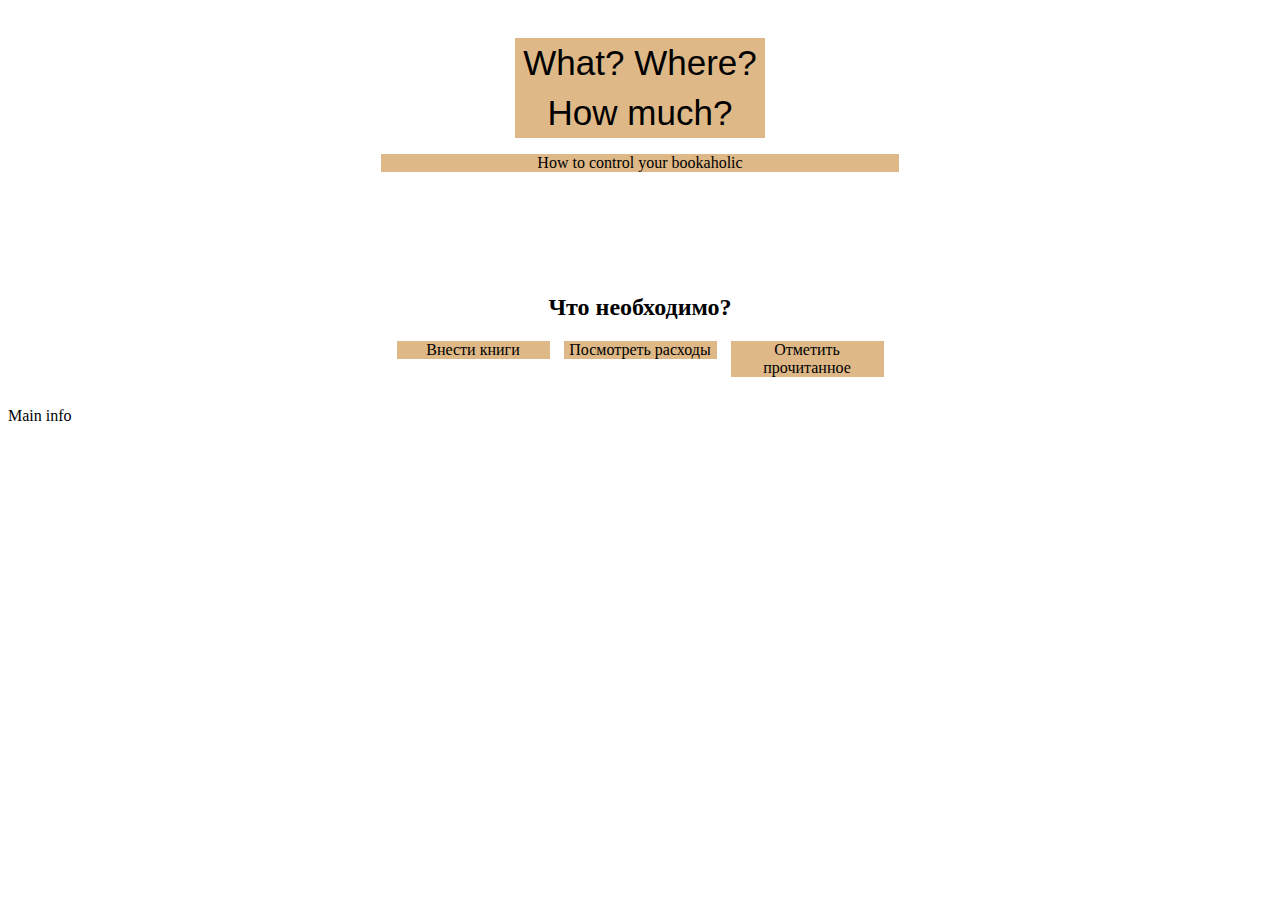
<file: index.html>
<!DOCTYPE html>
<html lang="ru">
<head>
    <meta charset="UTF-8">
    <meta http-equiv="X-UA-Compatible" content="IE=edge">
    <meta name="viewport" content="width=device-width, initial-scale=1.0">
    <title>Document</title>
    <link rel="stylesheet" href="style/style.css">
</head>
<body>
    <!--Шапка сайта Тег <header> — это не только шапка сайта с логотипом и меню, он может использоваться, например, и как «шапка» какой-нибудь статьи или раздела сайта. Конечно, в случае со статьёй <header> называют не «шапкой», а вводной частью, в которой могут содержаться заголовки, оглавление и так далее.-->
    <header class="site-header">
        <div class="container">
          <h1>What? Where? How much?</h1>
          <p>How to control your bookaholic</p>
        </div>
      </header>
    <!--end of header-->
    <main>
    <!--Start of navigation Не каждая группа ссылок на странице должна быть обёрнута в <nav>. Например, небольшой блок со вспомогательными ссылками в подвале сайта. Такой блок внутри тега <footer> не нужно дополнительно оборачивать в тег <nav>. Кроме того, блок <nav> помимо ссылок может включать абзацы с текстом, заголовки, списки и другое содержание.-->
    <section class="navigation">
        <h2>Что необходимо?</h2>
        <nav>
        <p>Внести книги</p>
        <p>Посмотреть расходы</p>
        <p>Отметить прочитанное</p>
        </nav>
      </section>
      <section>
            Main info
       </section>
<!--Теги <section> можно использовать внутри <article>, если там нужно выделить отдельные смысловые блоки. Тег <article>, в отличие от <section>, можно вырвать из одного места и вставить в другое (на другую страницу сайта или на другой сайт), и смысл содержимого тега при этом не потеряется. Примеры: статья, пост в блоге, сообщение на форуме и так далее. Точно так же можно использовать <article> внутри <section>, если в логическом разделе документа содержатся независимые контентные блоки.-->
      </main>
      <!--С <footer> ситуация аналогичная. В привычном понимании это подвал сайта, с копирайтами, контактной информацией и так далее. Но <footer> может использоваться и в других разделах сайта. Например, внутри статьи в «подвале» можно разместить дополнительную информацию: данные об авторе, дополнительные ссылки и так далее.-->
</body>
</html>
</file>
<file: style/style.css>
/*display: inline-block; отображение пунктов в строчку, как ячейками*/ 
h1 {
    width: 250px;
    margin: 0 auto 8px;
    font-family: "Arial", sans-serif;
    text-align: center;
    font-weight: normal;
    font-size: 35px;
    line-height: 50px;
    color: black;
    background-color: burlywood;
  }
  .navigation {
    width: 510px;
    margin: 0 auto 30px;
    padding: 0 20px;
    text-align: center
  }
  .navigation p {
    display: inline-block;
    vertical-align: top;
    width: 30%;
    margin: 0 5px;
    background-repeat: no-repeat;
    background-position: center top;
        }
p {
    background-color: burlywood;
}
    .site-header {
    min-width: 550px;
    height: 186px;
    margin-bottom: 70px;
    padding-top: 30px;
    background: no-repeat center url("https://arihasmirnova.ru/wp-content/uploads/2019/12/reading-patterns-t-2048x1076.jpg");
    background-size: cover;
        background-position: center center;
        
}
.container {
    width: 518px;
    margin: 0 auto;
    padding: 0 20px;
    text-align: center;
    color: black;
    }
  .container > p {
    background-color: burlywood;
  }
</file>
